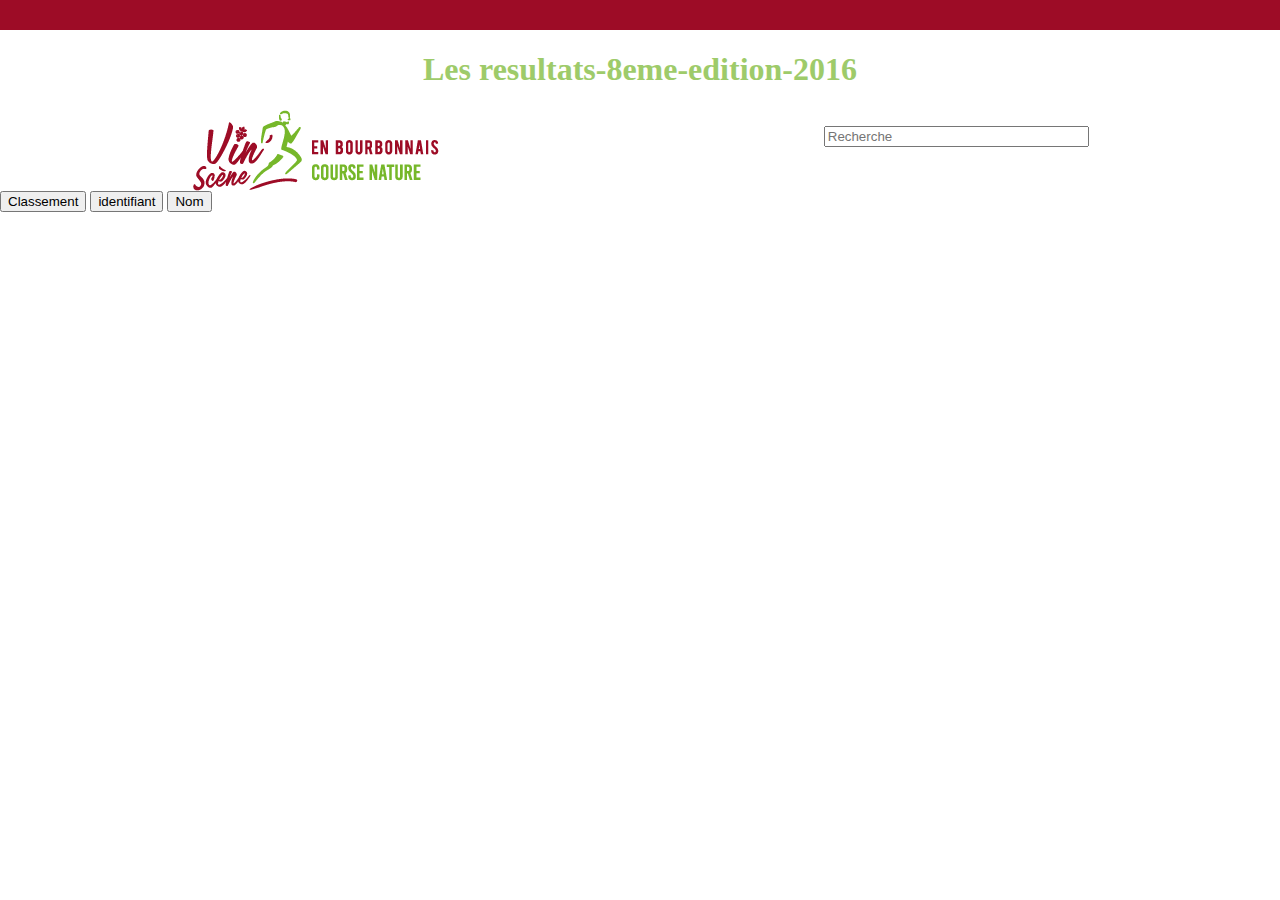
<file: index.html>
<!DOCTYPE html>
<html>
<head>
<link rel="stylesheet" type="text/css" href="style/style.css">
<meta charset="utf-8">
	<title>Les resultats-8eme-edition-2016</title>
</head>
<body>
	<div id="red"></div>
	<h1>Les resultats-8eme-edition-2016</h1>

	<div id="container">
		<img src="img/logo.png"/>
		<form method="post" action="traitement.php">
    		<p>
        <label for="pseudo"></label>
        <input type="text" name="pseudo" id="pseudo" placeholder="Recherche" size="30" maxlength="10" />
   		    </p>
</form>
</div>
<noscript><p>Active ton javascript.</p></noscript>

<input type="button" name="winner" value="Classement" onclick="Bywinner()">
<input type="button" name="winner" value="identifiant"onclick="tri()">
<input type="button" name="winner" value="Nom"onclick="alpha()">

<div id="con">
<div id="listcolun"></div>
<div id="listcoldeux"></div>
<div id="listcoltrois"></div>
<p id="p"></p>
</div>


 <script type="text/javascript" src="js/a.js"></script>
 
</body>

</html>
 <!--	<li>1</li>
	<li>2</li>
	<li>3</li>
	<li>4</li>
	<li>5</li>
	<li>6</li>
	<li>7</li>
	<li>8</li>
	<li>9</li>
	<li>10</li>
	<li>11</li>
	<li>12</li>
	<li>13</li>
	<li>14</li>
	<li>15</li>
	<li>16</li>
	<li>17</li>
	<li>18</li>
	<li>19</li>
	<li>20</li>
	<li>21</li>
	<li>22</li>
	<li>23</li>
	<li>24</li>
	<li>25</li>
	<li>26</li>
	<li>27</li>
	<li>28</li>
	<li>29</li>
	<li>30</li>-->
</file>
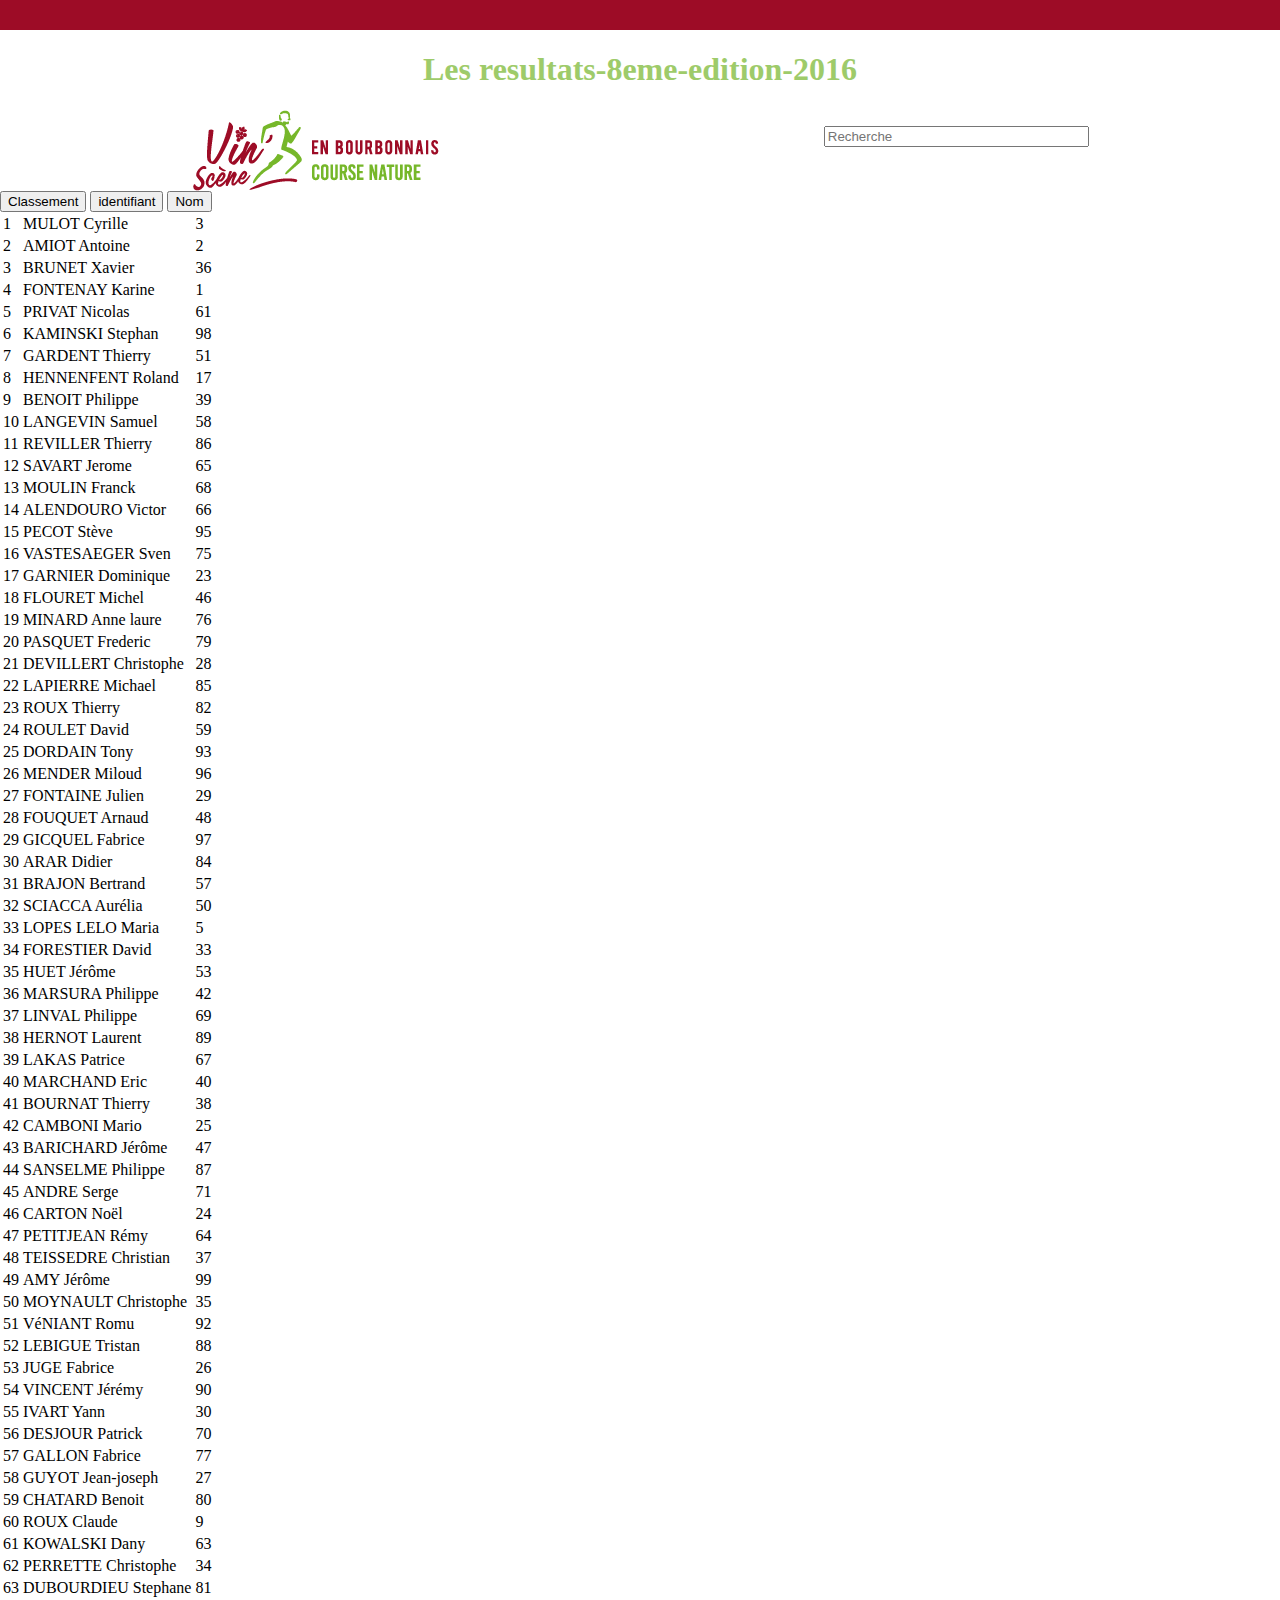
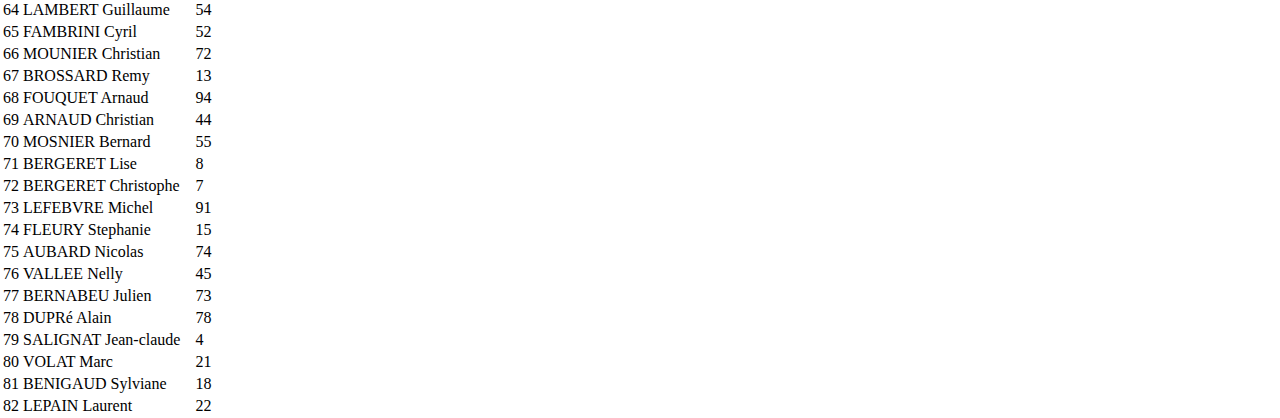
<file: index (copie).html>
<!DOCTYPE html>
<html>
<head>
<link rel="stylesheet" type="text/css" href="style/style.css">
<meta charset="utf-8">
	<title>Les resultats-8eme-edition-2016</title>
</head>
<body>
	<div id="red"></div>
	<h1>Les resultats-8eme-edition-2016</h1>

	<div id="container">
		<img src="img/logo.png"/>
		<form method="post" action="traitement.php">
    		<p>
        <label for="pseudo"></label>
        <input type="text" name="pseudo" id="pseudo" placeholder="Recherche" size="30" maxlength="10" />
   		    </p>
		</form>
</div>
<noscript><p>Active ton javascript.</p></noscript>

<input type="button" name="winner" value="Classement" onclick="Bywinner()">
<input type="button" name="winner" value="identifiant"onclick="tri()">
<input type="button" name="winner" value="Nom"onclick="alpha()">

<table>
	<tbody id="Classement"></tbody>
</table>


 <script type="text/javascript" src="js/correction.js"></script>
 
</body>

</html>
</file>
<file: style/style.css>
body{padding: 0;
margin: 0;}
#red
{width: 100%;
height:30px;
background-color: #9D0C26;
padding-top: 0px;
margin-top: 0px;
}
#container
{display: flex;
justify-content: space-around;}
h1{text-align: center;
color: #9ECB6A;}
#con{display:flex;}
li{list-style: none;}
</file>
